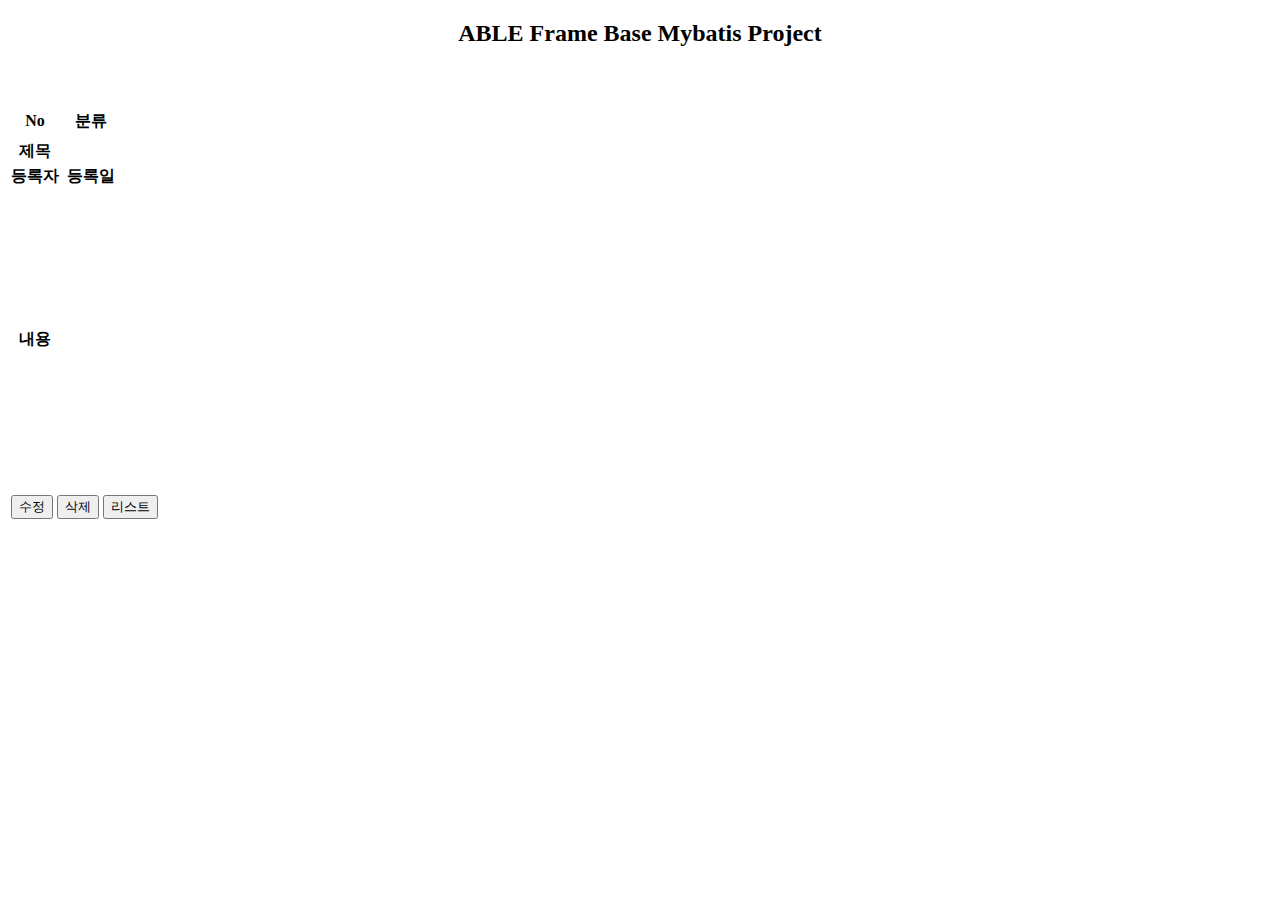
<file: ioms_mybatis/target/classes/templates/board/boardDetailView.html>
<!DOCTYPE html>
<html lang="ko" xmlns:th="http://www.thymeleaf.org">
<head>
<meta charset="UTF-8">
<title>ABLE Frame Base Mybatis Project</title>
<!-- css -->
<link th:href="@{/css/common.css}" rel="stylesheet">
<!-- jQuery -->
<script th:src="@{/js/jquery-3.5.1.min.js}"></script>
<script>
function goModify() {
	var seq = $('#seq').val();
	$('#listForm').action = '/board/' + seq;
	$('#listForm').submit();
}

function goDelete() {
	var seq = $('#seq').val();
	$.ajax({
		type : "POST",
		url : "/rest/board/"+seq,
		data : {
			_method : 'DELETE',
			seq : seq
		},
		timeout : 100000,
		success : function(data) {
			console.log("SUCCESS: ", data);
			goResult(data);
		},
		error : function(e) {
			console.log("ERROR: ", e);
		},
		done : function(e) {
			console.log("DONE");
		}
	});
}

function goResult(data) {
	alert(data.message);
	if(data.result != 'F') window.location.href = "/board";
}
</script>
</head>
<body>

<center><h2>ABLE Frame Base Mybatis Project</h2></center>
<br>
<form id="listForm" name="listForm" method="post">
<br>
<table class="tbl_view01">
	<input type="hidden" id="_method" name="_method" value="GET" />
	<input type="hidden" id="seq" name="seq" th:value="${result.seq}" />
	<tr height="33px">
		<th>No</th>
		<td><div th:text="${result.seq}"></div></td>
		<th>분류</th>
		<td><div th:text="${result.category}"></div></td>
	<tr>
		<th>제목</th>
		<td colspan="3"><div th:text="${result.title}"></div></td>
	</tr>
	<tr>
		<th>등록자</th>
		<td><div th:text="${result.regUser}"></div></td>
		<th>등록일</th>
		<td><div th:text="${result.regDate}"></div></td>
	</tr>
	<tr height="300px">
		<th>내용</th>
		<td colspan="3"><div th:text="${result.description}"></div></td>
	</tr>
	</tbody>
</table>
<table class=tbl-ex2>
	<tr><td align="right">
		<button type="button" class="button"
			onclick="javascript:goModify()">수정</button>
		<button type="button" class="button"
			onclick="javascript:goDelete()">삭제</button>
		<button type="button" class="button"
			onclick="location.href='/board'">리스트</button>
		</td>
	</tr>
</table>
</form>

</body>
</html>
</file>
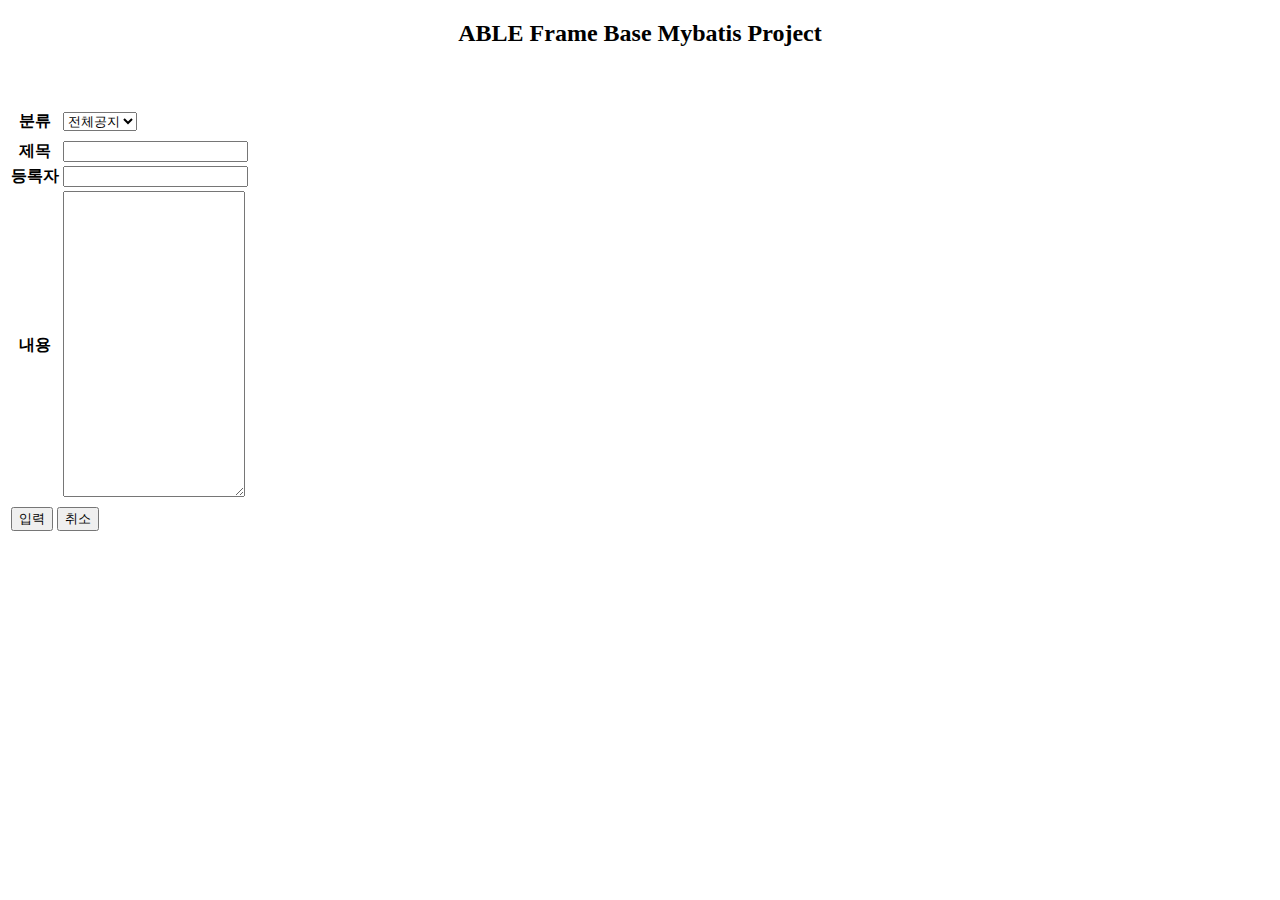
<file: ioms_mybatis/target/classes/templates/board/boardInsertForm.html>
<!DOCTYPE html>
<html lang="ko" xmlns:th="http://www.thymeleaf.org">
<head>
<meta charset="UTF-8">
<title>ABLE Frame Base Mybatis Project</title>
<!-- css -->
<link th:href="@{/css/common.css}" rel="stylesheet">
<!-- jQuery -->
<script th:src="@{/js/jquery-3.5.1.min.js}"></script>
<script>
function goInsert() {
	$('#_method').val("POST");
	$.ajax({
		type : "POST",
		url : "/rest/board",
		data : {
			title : $('#title').val(),
			description : $('#description').val(),
			regUser : $('#regUser').val(),
			category : $('#category').val()
		},
		success : function(data) {
			console.log("SUCCESS: ", data);
			goResult(data);
		},
		error : function(e) {
			console.log("ERROR: ", e);
		},
		done : function(e) {
			console.log("DONE");
		}
	});
}

function goResult(data) {
	alert(data.message);
	if(data.result != 'F') window.location.href = "/board";
}
</script>
</head>
<body>

<center><h2>ABLE Frame Base Mybatis Project</h2></center>
<br>
<form id="listForm" name="listForm" method="post">
<br>
<table class="tbl_view01">
	<input type="hidden" id="_method" name="_method" value="GET" />
	<tr height="33px">
		<th>분류</th>
		<td><select name="category" id="category">
				<option value="전체공지" label="전체공지" />
				<option value="부분공지" label="부분공지" />
			</select></td>
	<tr>
		<th>제목</th>
		<td><input type="text" name="title" id="title" class="input w50" title="제목 입력"></td>
	</tr>
	<tr>
		<th>등록자</th>
		<td><input type="text" name="regUser" id="regUser" class="input name" title="이름 입력"></td>
	</tr>
	<tr height="300px">
		<th>내용</th>
		<td colspan="5"><textarea name="description" id="description" class="textarea w100" style="height:300px" title="내용 입력"></textarea></td>
	</tr>
	</tbody>
</table>
<table class=tbl-ex2>
	<tr><td align="right">
		<button type="button" class="button"
			onclick="javascript:goInsert()">입력</button>
		<button type="button" class="button"
			onclick="location.href='/board'">취소</button>
		</td>
	</tr>
</table>
</form>

</body>
</html>
</file>
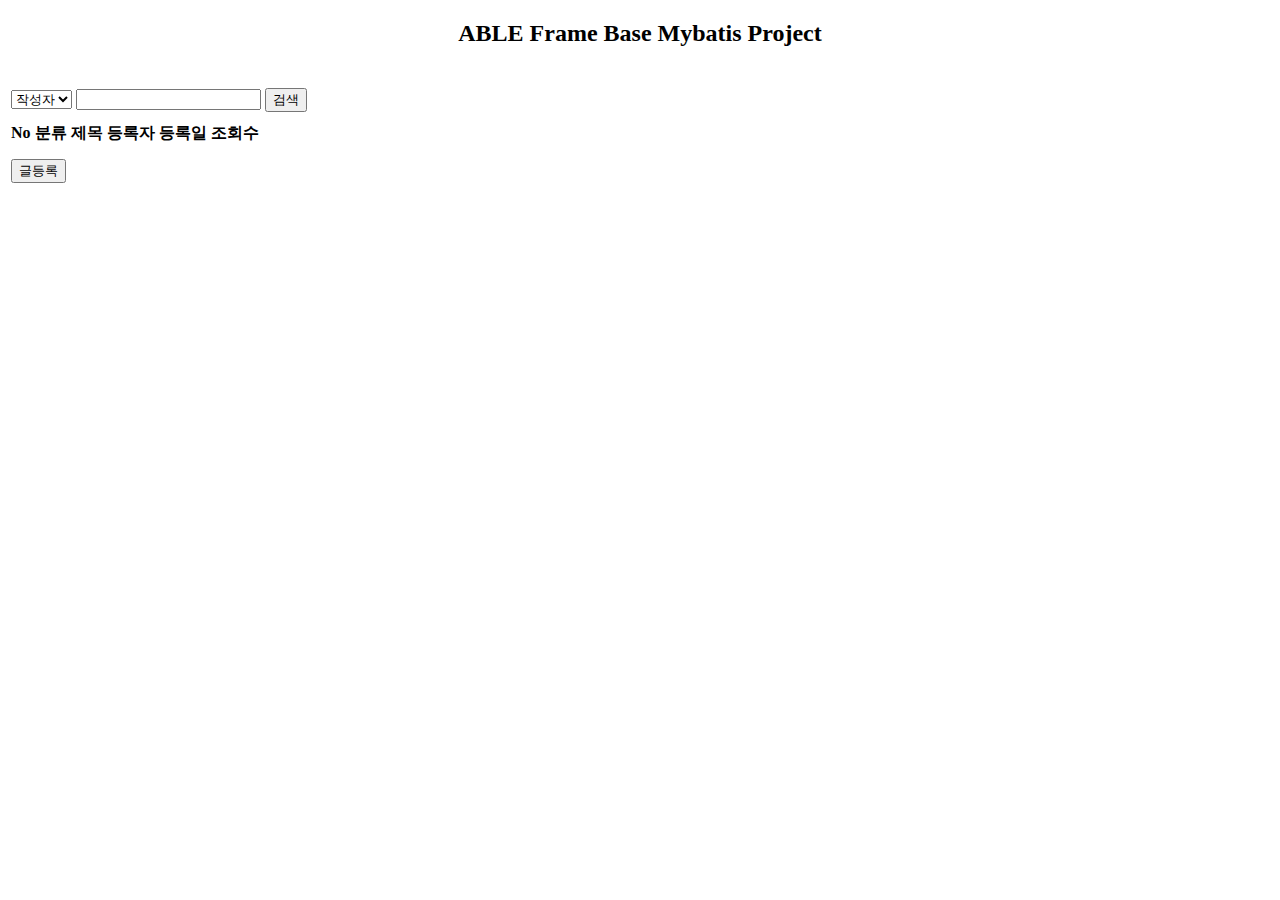
<file: ioms_mybatis/target/classes/templates/board/boardList.html>
<!DOCTYPE html>
<html lang="ko" xmlns:th="http://www.thymeleaf.org">
<head>
<meta charset="UTF-8">
<link rel="shortcut icon" href="data:image/x-icon;," type="image/x-icon">
<title>ABLE Frame Base Mybatis Project</title>
<!-- css -->
<link th:href="@{/css/common.css}" rel="stylesheet">
<!-- jQuery -->
<script th:src="@{/js/jquery-3.5.1.min.js}"></script>
<script>
$(document).ready(function() {
   goSearch();
});

function goSearch() {
    $.ajax({
        type : "GET",
        url : "/rest/boards",
        dataType : 'json',
        data : $("#listForm").serialize(),
        success : function(res) {
            $("#boardBody").empty();
            if (res && res.length > 0) {
                for (var i = 0; e = res[i]; i++) {
                    var row = "";
                    row += "<tr onclick=\"goView(" + e.seq + ")\" class='clickable'>";
                    row += "    <td align='center'>" + e.seq + "</td>" +
                           "    <td align='center'>" + e.category + "</td>" +
                           "    <td>" + e.title + "</td>" +
                           "    <td align='center'>" + e.regUser + "</td>" +
                           "    <td align='center'>" + e.regDate + "</td>" +
                           "    <td align='center'>" + e.viewCount + "</td>" +
                    	   "</tr>";
                    $("#boardBody").append(row);
                }

            } else {
                $("#boardBody").append(
                    "<tr><td colspan='6' align='center'	>조회된 데이터가 없습니다.</td></tr>"
                );
            }
        }
    });
}

function goView(key) {
    location.href='/board/' + key;
}

function goInsert() {
	location.href='/board/insertForm';
}

function goResult(data) {
	alert(data.message);
	if(data.result != 'F') window.location.href = "/message";
}
</script>
</head>
<body>

<center><h2>ABLE Frame Base Mybatis Project</h2></center>
<br>
<form id="listForm" name="listForm" method="post">
<table class="tbl-ex2">
	<tr><td>
			<select name="searchCondition" id="searchCondition">
		        <option value="2" label="작성자" ></option>
		        <option value="1" label="제목" ></option>
		        <option value="3" label="내용" ></option>
		        <option value="0" label="분류" ></option>
		    <select>
		    <input type="text" id="searchKeyword" name="searchKeyword" value="" title="검색어 입력" />
		    <button type="button" class="button" onclick="goSearch();">검색</button>
		</td>
	</tr>
</table>
<table class="tbl-ex">
	<input type="hidden" id="_method" name="_method" value="GET" />
	<tr height="33px">
		<th>No</th>
		<th>분류</th>
		<th>제목</th>
		<th>등록자</th>
		<th>등록일</th>
		<th>조회수</th>
	</tr>
	<tbody id="boardBody">
	<tr><td colspan="6"></td></tr>
	</tbody>
</table>
<table class="tbl-ex2">
	<tr><td align="right">
			<button type="button" class="button" onclick="javascript:goInsert()">글등록</button>
		</td>
	</tr>
</table>
</form>

</body>
</html>
</file>
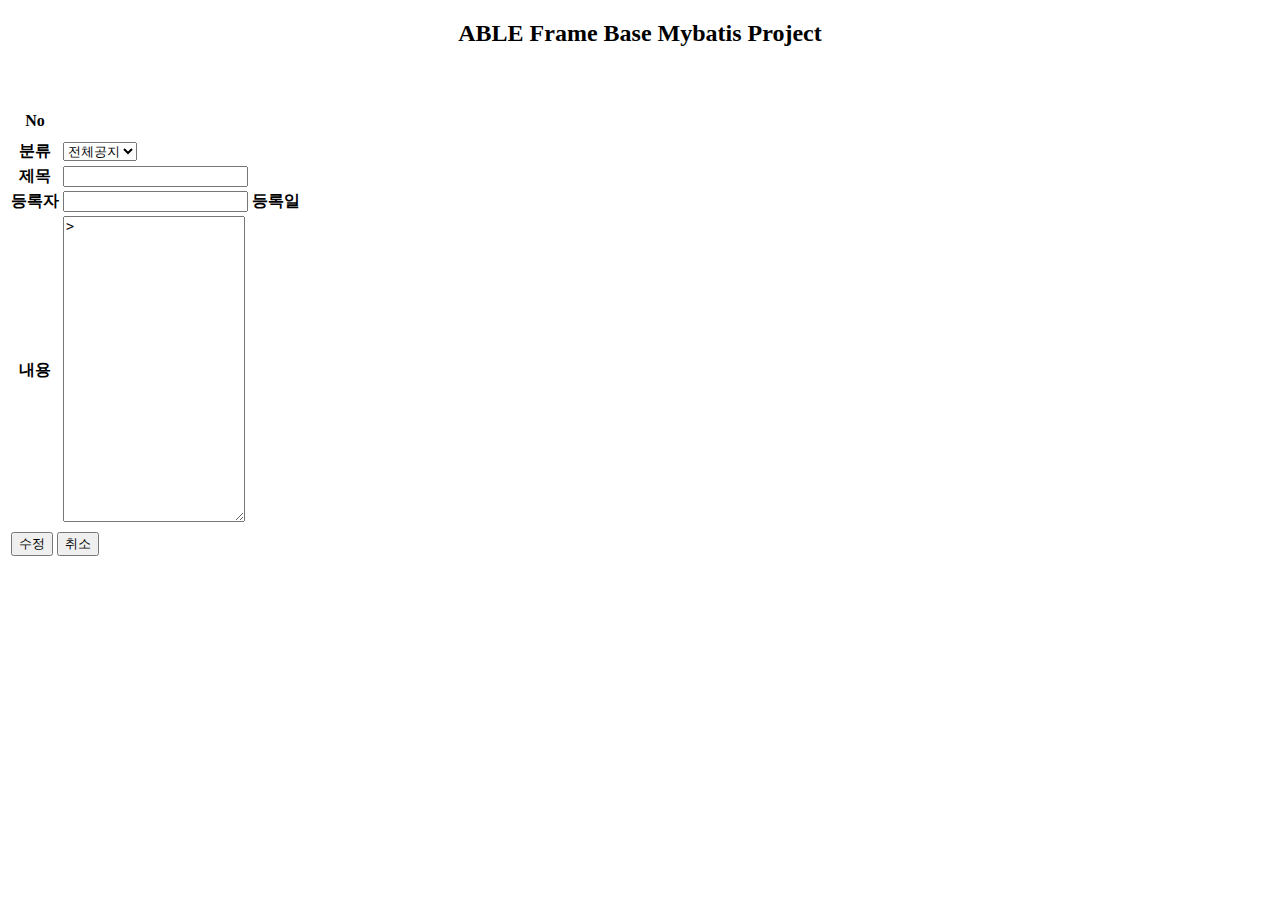
<file: ioms_mybatis/target/classes/templates/board/boardUpdateForm.html>
<!DOCTYPE html>
<html lang="ko" xmlns:th="http://www.thymeleaf.org">
<head>
<meta charset="UTF-8">
<title>ABLE Frame Base Mybatis Project</title>
<!-- css -->
<link th:href="@{/css/common.css}" rel="stylesheet">
<!-- jQuery -->
<script th:src="@{/js/jquery-3.5.1.min.js}"></script>
<script>
function goModify(seq) {
	var seq = $('#seq').val();
	$.ajax({
		type : "POST",
		url : "/rest/board/" + seq,
		data : {
			_method : 'PUT',
			title : $('#title').val(),
			regUser : $('#regUser').val(),
			description : $('#description').val(),
			category : $('#category').val()
		},
		success : function(data) {
			console.log("SUCCESS: ", data);
			goResult(data);
		},
		error : function(e) {
			console.log("ERROR: ", e);
		},
		done : function(e) {
			console.log("DONE");
		}
	});
}

function goResult(data) {
	alert(data.message);
	if(data.result != 'F') window.location.href = "/board";
}
</script>
</head>
<body>

<center><h2>ABLE Frame Base Mybatis Project</h2></center>
<br>
<form id="listForm" name="listForm" method="post">
<br>
<table class="tbl_view01">
	<input type="hidden" id="_method" name="_method" value="GET" />
	<input type="hidden" id="seq" name="seq" th:value="${result.seq}" />
	<tr height="33px">
		<th>No</th>
		<td colspan="3"><div th:text="${result.seq}" /></td>
	</tr>
	<tr>
		<th>분류</th>
		<td colspan="3"><select name="category" id="category">
				<option value="전체공지" th:selected="${result.category}=='전체공지'" label="전체공지" />
				<option value="부분공지" th:selected="${result.category}=='부분공지'" label="부분공지" />
			</select></td>
	<tr>
		<th>제목</th>
		<td colspan="3"><input type="text" name="title" id="title" class="input w50" title="제목 입력" th:value="${result.seq}"></td>
	</tr>
	<tr>
		<th>등록자</th>
		<td><input type="text" name="regUser" id="regUser" class="input w50" title="등록자" th:value="${result.regUser}"></td>
		<th>등록일</th>
		<td><div th:text="${result.regDate}" /></td>
	</tr>
	<tr height="300px">
		<th>내용</th>
		<td colspan="3"><textarea name="description" id="description" class="textarea w100" style="height:300px" title="내용 입력" th:text="${result.description}">></textarea></td>
	</tr>
	</tbody>
</table>
<table class=tbl-ex2>
	<tr><td align="right">
		<button type="button" class="button"
			onclick="javascript:goModify()">수정</button>
		<button type="button" class="button"
			onclick="location.href='/board'">취소</button>
		</td>
	</tr>
</table>
</form>

</body>
</html>
</file>
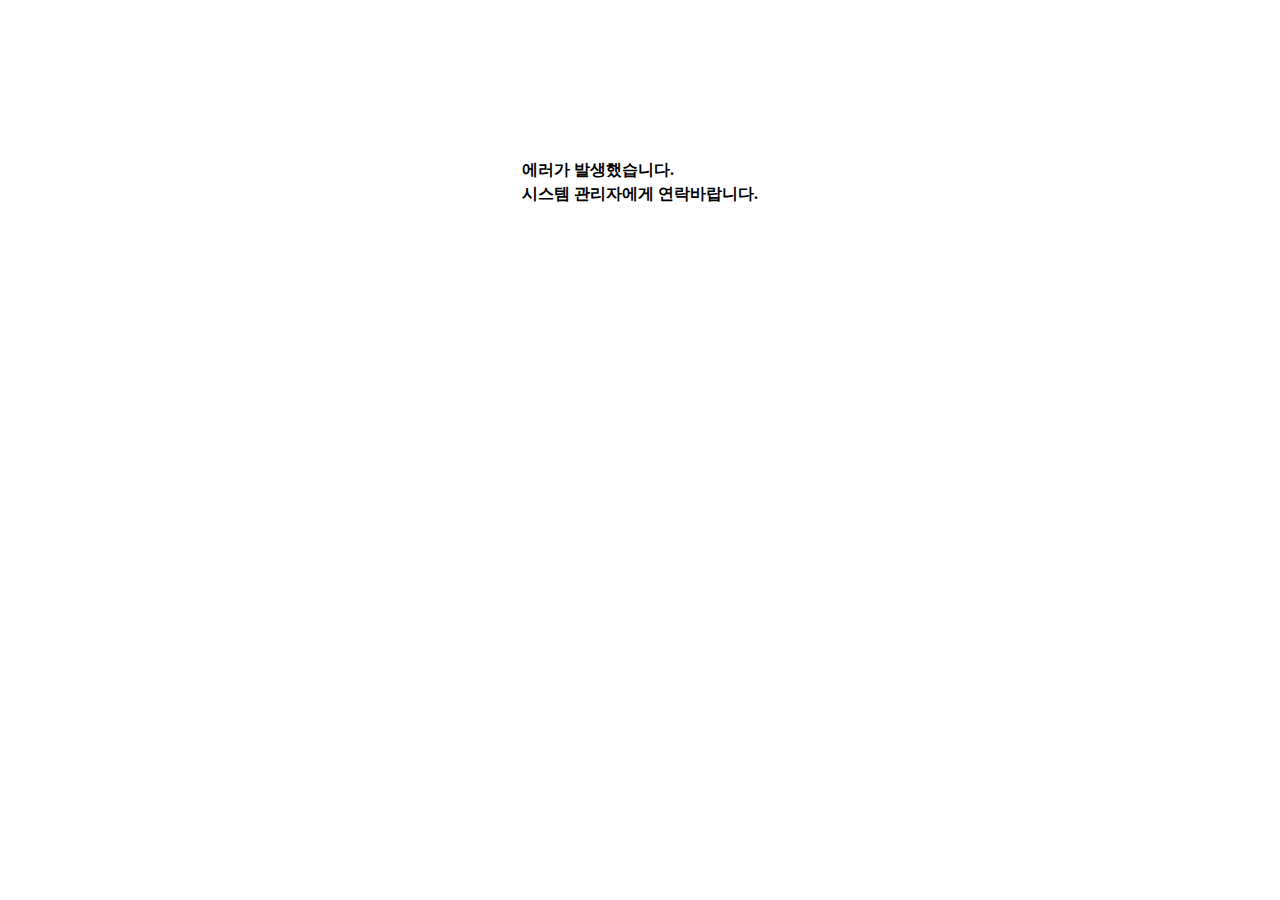
<file: ioms_mybatis/target/classes/templates/common/defaultErrorView.html>
<!DOCTYPE html>
<html>
<head>
<meta http-equiv="Content-Type" content="text/html; charset=utf-8" />
<title>Error Page</title>
</head>
<body>
    <table width="100%" height="100%" border="0" cellpadding="0" cellspacing="0">
        <tr>
            <td width="100%" height="100%" align="center" valign="middle" style="padding-top: 150px;"><table border="0" cellspacing="0" cellpadding="0">
                    <tr>
                        <td>
                            <span style="font-family: Tahoma; font-weight: bold; color: #000000; line-height: 150%; width: 440px; height: 70px;">
                            		에러가 발생했습니다.<br>
									시스템 관리자에게 연락바랍니다.
                            </span>
                        </td>
                    </tr>
                </table>
            </td>
        </tr>
    </table>
</body>
</html>
</file>
